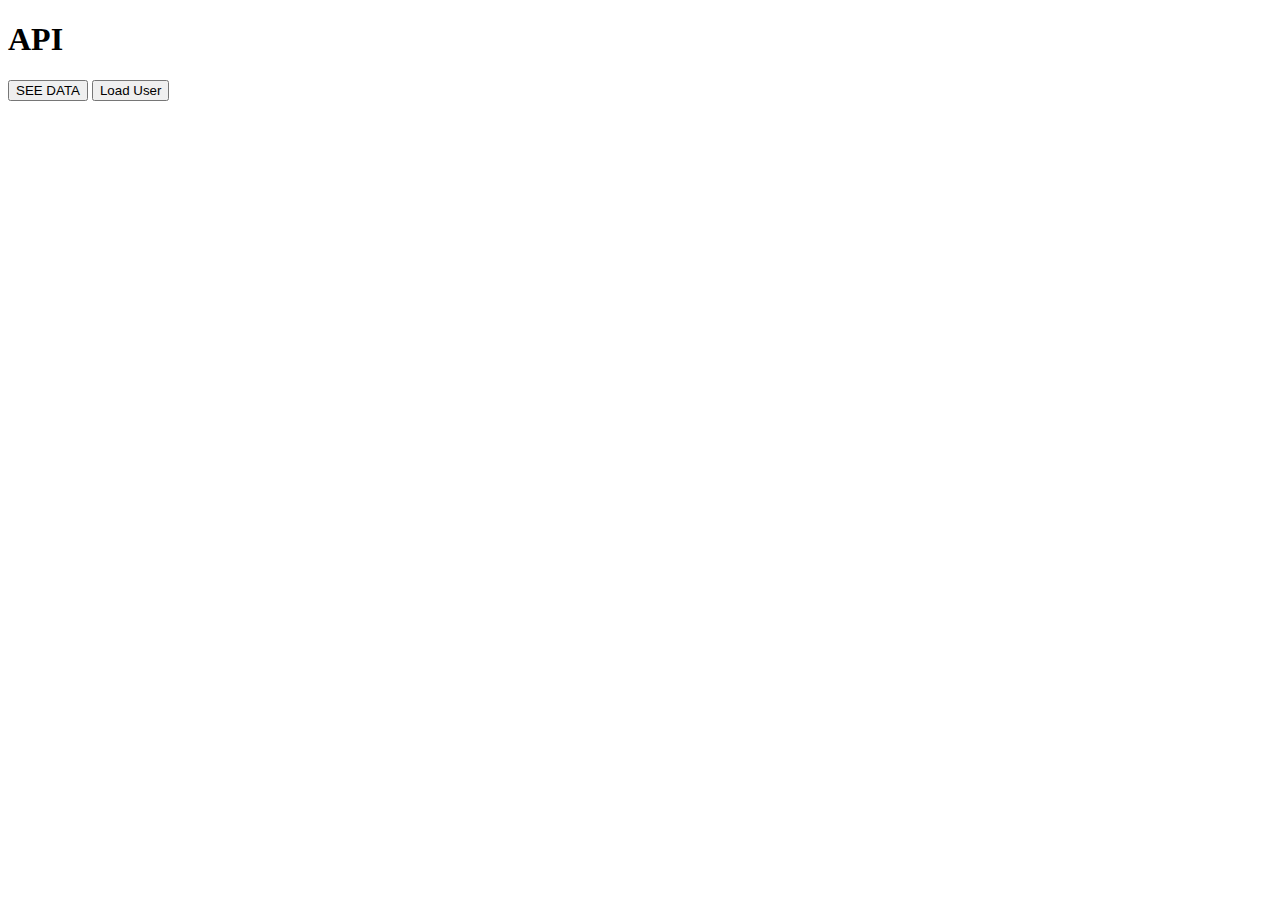
<file: Module32 and 32.5/index.html>
<!DOCTYPE html>
<html lang="en">
<head>
    <meta charset="UTF-8">
    <meta http-equiv="X-UA-Compatible" content="IE=edge">
    <meta name="viewport" content="width=device-width, initial-scale=1.0">
    <title>Document</title>
</head>
<body>
    <h1>API</h1>
    <ol id="user">

    </ol>
    <button onclick="loaddata()">SEE DATA</button>
    <button onclick="loadUser()">Load User</button>

    <script src="api.js"></script>
    <!-- <script src="JSON.js"></script> -->
</body>
</html>
</file>
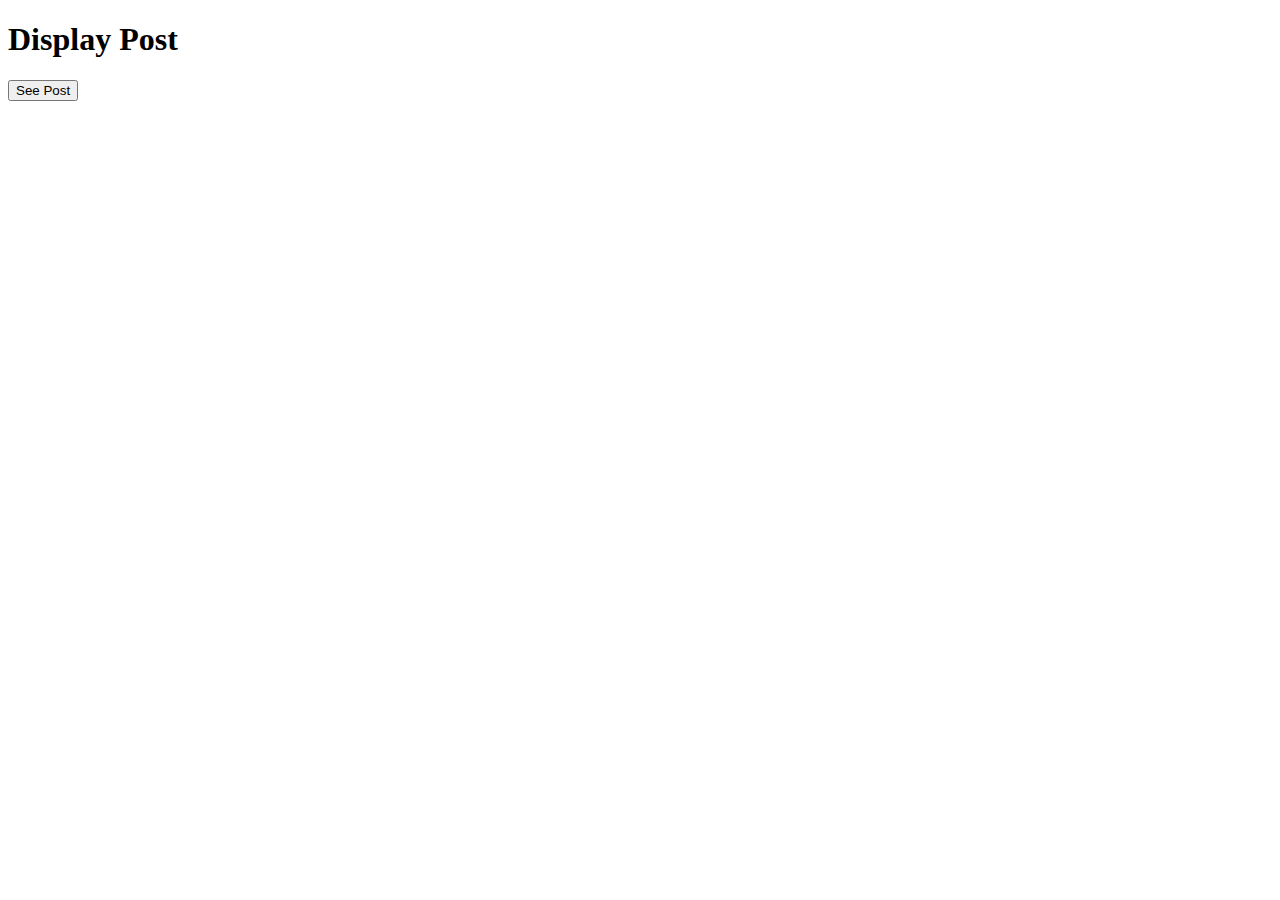
<file: Module32 and 32.5/post.html>
<!DOCTYPE html>
<html lang="en">
<head>
    <meta charset="UTF-8">
    <meta http-equiv="X-UA-Compatible" content="IE=edge">
    <meta name="viewport" content="width=device-width, initial-scale=1.0">
    <title>Display Post</title>
    <style>
        .post{
            background-color: aliceblue;
            padding: 10px;
            margin: 10px;
            border: blue 1 px solid;
            border-radius: 20px;
        }
    </style>
</head>
<body>
    <h1>Display Post</h1>
    <section id="post">
    
    </section>
    <button  onclick="displayPosts()">See Post</button>
    <script  src="post.js"></script>
</body>
</html>
</file>
